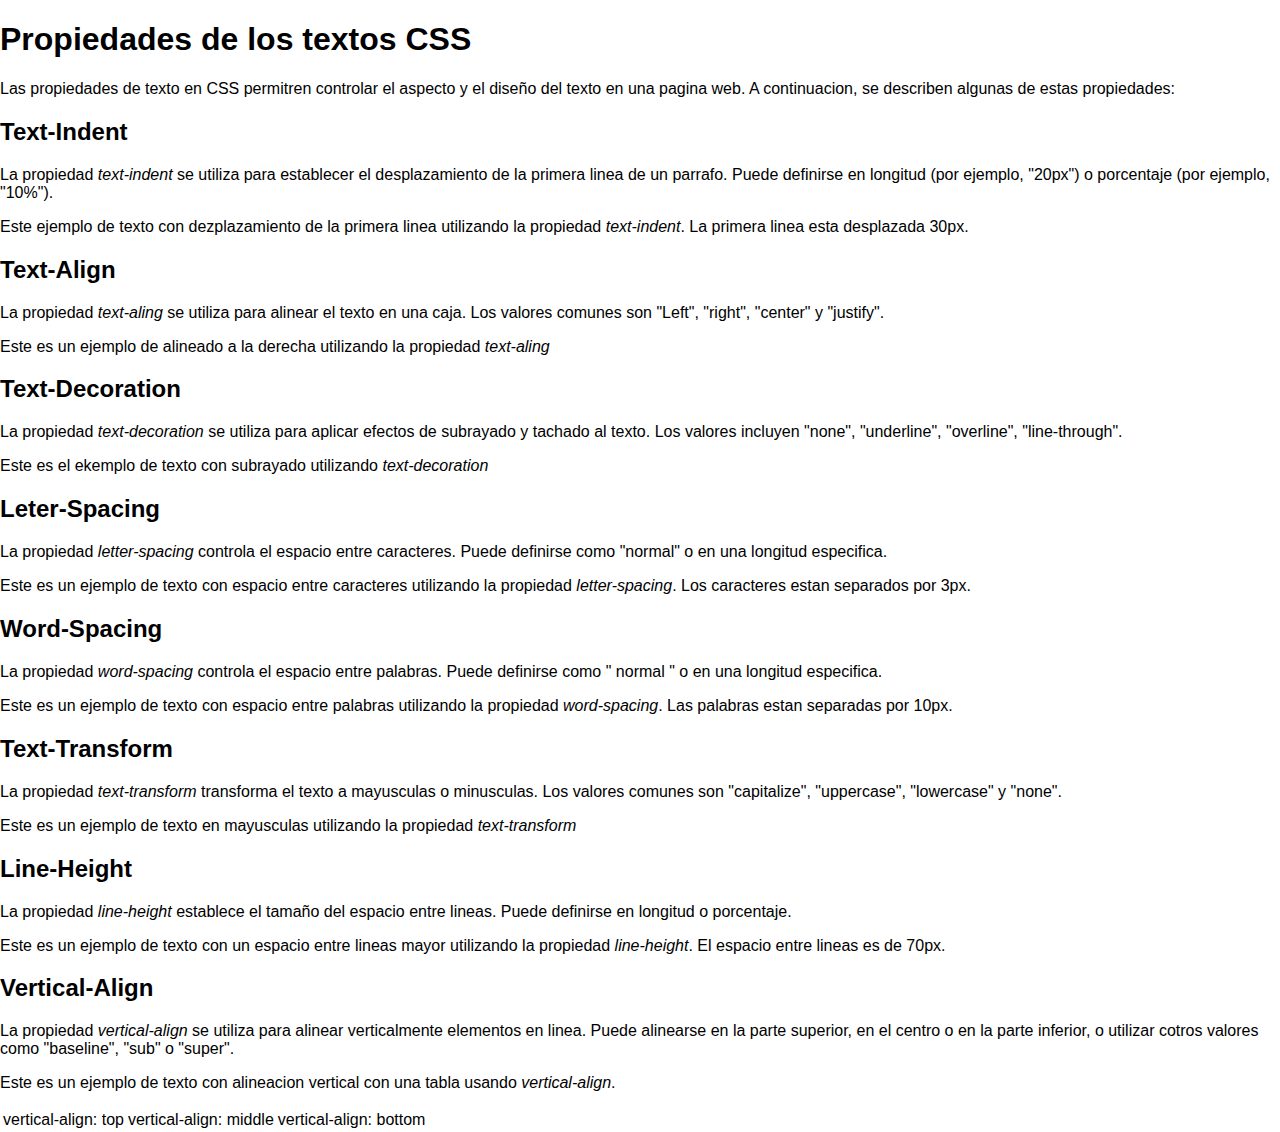
<file: ejercicio2.2.html>
<!DOCTYPE html>
<html>
    <head>
        <title>Ejercicio css Propiedades de los textos</title>
        <meta charset="utf-8" />
        <meta name ="Jnaini" content="Jnaini Amiri" />
        <link rel="stylesheet" href="estilos.css">
    </head>
    <body>
        <h1>Propiedades de los textos CSS</h1>
        <P>
            Las propiedades de texto en CSS permitren controlar el aspecto y el
            diseño del texto en una pagina web. A continuacion, se describen algunas de estas
            propiedades:
        </P>
        <h2>Text-Indent</h2>
        <p>
            La propiedad <em>text-indent</em> se utiliza para establecer el desplazamiento 
            de la primera linea de un parrafo. Puede definirse en longitud 
            (por ejemplo, "20px") o porcentaje (por ejemplo, "10%").
        </p>
        <p class="text-indent">
            Este ejemplo de texto con dezplazamiento de la primera linea
            utilizando la propiedad <em>text-indent</em>. La primera linea esta desplazada
            30px.
        </p>
        <h2>Text-Align</h2>
        <p>
            La propiedad <em>text-aling</em> se utiliza para alinear el texto
            en una caja. Los valores comunes son "Left", "right", "center" y "justify".
        </p>
        <p class="text-aling">
            Este es un ejemplo de alineado a la derecha utilizando la propiedad 
            <em>text-aling</em>
        </p>
        <h2>Text-Decoration</h2>
        <p>
            La propiedad <em>text-decoration</em> se utiliza para aplicar efectos de 
            subrayado y tachado al texto. Los valores incluyen "none", "underline", 
            "overline", "line-through".
        </p>
        <p class="text-decoration">
            Este es el ekemplo de texto con subrayado utilizando 
            <em>text-decoration</em>
        </p>
        <h2>Leter-Spacing</h2>
        <p>
            La propiedad <em>letter-spacing</em> controla el espacio entre caracteres.
            Puede definirse como "normal" o en una longitud especifica.
        </p>
        <p class="letter-spacing">
            Este es un ejemplo de texto con espacio entre caracteres utilizando la propiedad
            <em>letter-spacing</em>. Los caracteres estan separados por 3px.
        </p>
        <h2>Word-Spacing</h2>
        <p>
            La propiedad <em> word-spacing</em> controla el espacio entre palabras. 
            Puede definirse como " normal " o en una longitud especifica.
        </p>
        <p class=" word-spacing">
            Este es un ejemplo de texto con espacio entre palabras utilizando la propiedad<em> word-spacing</em>.
            Las palabras estan separadas por 10px.

        </p>
        <h2>Text-Transform</h2>
        <p>
            La propiedad <em>text-transform</em> transforma el texto a mayusculas o minusculas.
            Los valores comunes son "capitalize", "uppercase", "lowercase" y "none".
        </p>
        <p class="rext-transform">
            Este es un ejemplo de texto en mayusculas utilizando la propiedad <em>text-transform</em> 
        </p>
        <h2>Line-Height</h2>
        <p>
            La propiedad <em>line-height</em> establece el tamaño del espacio entre lineas. 
            Puede definirse en longitud o porcentaje.
        </p>
        <p class="line-height">
            Este es un ejemplo de texto con un espacio entre lineas mayor utilizando la propiedad<em> line-height</em>.
            El espacio entre lineas es de 70px.

        </p>
        <h2>Vertical-Align</h2>
        <p>
            La propiedad <em>vertical-align</em> se utiliza para alinear verticalmente
            elementos en linea. Puede alinearse en la parte superior, en el centro o en la parte inferior,
             o utilizar cotros valores como "baseline", "sub" o "super".
        </p>
        <p>
            Este es un ejemplo de texto con alineacion vertical con una tabla
            usando <em>vertical-align</em>.

        </p>
        <table>
            <tr>
                <td class="a">vertical-align: top</td>
                <td class="b">vertical-align: middle</td>
                <td class="c">vertical-align: bottom</td>
            </tr>
        </table>
    </body>
</html>
</file>
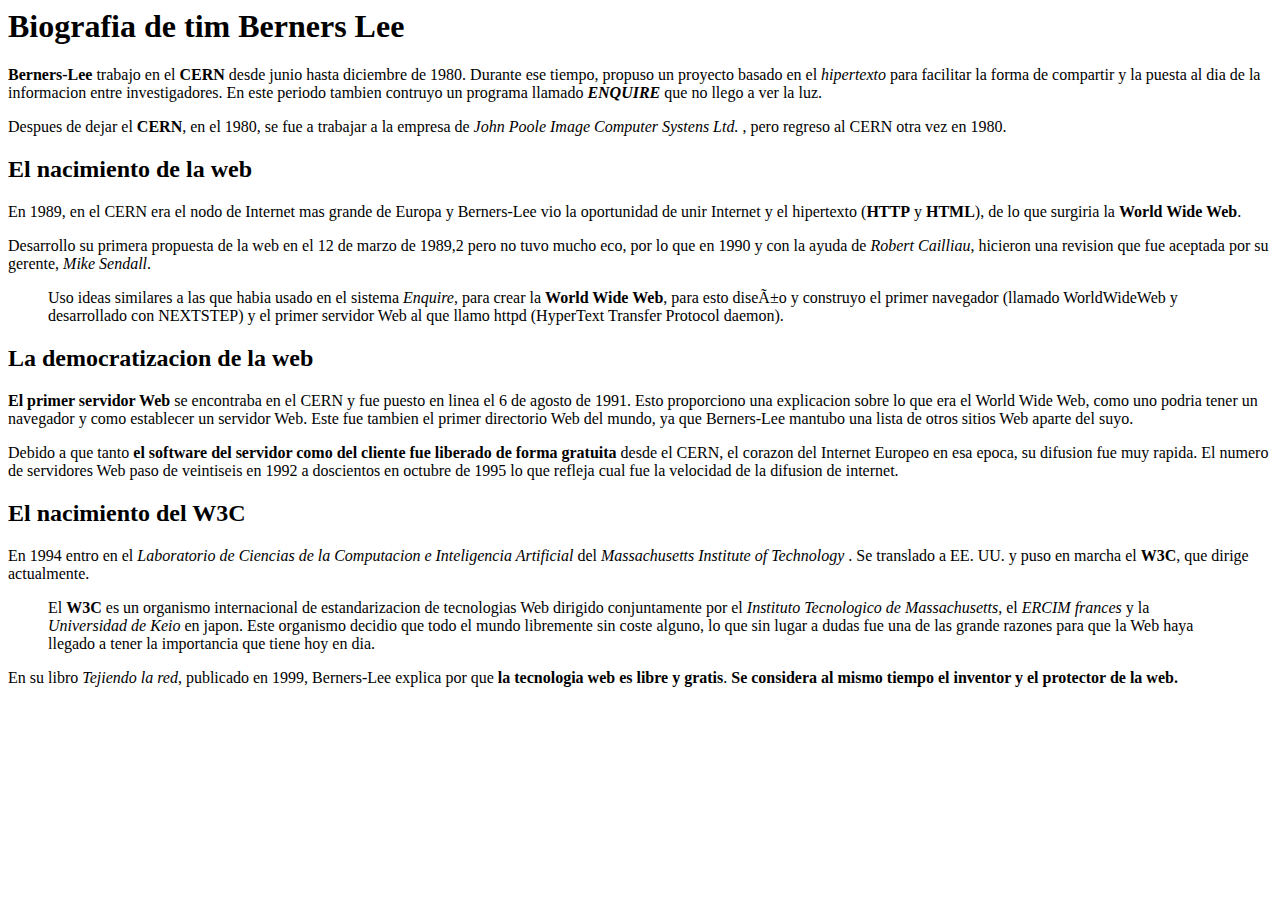
<file: ejercicio2.html>
<DOCTYPE html>
    <html>
        <head>
            <title>Ejercicio html etiquetas de texto basicas</title>
            <meta charset="=utf-8" />
                <meta name="Jnaini" content="Jnaini Amiri">
        </head>
        <body>
            <h1>Biografia de tim Berners Lee</h1>
    
            <p>
            <strong>Berners-Lee </strong> trabajo en el <strong>CERN</strong> desde 
            junio hasta diciembre de 1980. Durante ese tiempo, propuso un proyecto 
            basado en el <em>hipertexto</em> para facilitar la forma de compartir y la puesta al dia de la informacion entre investigadores. En este periodo 
            tambien contruyo un programa llamado <em><b>ENQUIRE</b></em> que no llego 
            a ver la luz.
            </p>
    
            <p> Despues de dejar el <b>CERN</b>, en el 1980, se fue a trabajar a la empresa
                 de <i>John Poole Image Computer Systens Ltd.</i> , pero regreso al CERN 
                 otra vez en 1980.
            </p>
    
            <h2>El nacimiento de la web </h2>
    
            <p>
                En 1989, en el CERN era el nodo de Internet mas grande de Europa y 
                Berners-Lee vio la oportunidad de unir Internet y el hipertexto (<strong>HTTP</strong>
                y <strong>HTML</strong>), de lo que surgiria la 
                <strong>World Wide Web</strong>.
                </p>
    
                <p>
                    Desarrollo su primera propuesta de la web en el 12 de marzo de 1989,2 pero
                    no tuvo mucho eco, por lo que en 1990 y con la ayuda de <i>Robert Cailliau</i>, hicieron una revision que fue aceptada por su 
                    gerente, <i>Mike Sendall</i>.
                </p>
    
                <blockquote>
                    Uso ideas similares a las que habia usado en el sistema <i>Enquire</i>,
                    para crear la <b>World Wide Web</b>, para esto diseño y construyo el
                    primer navegador (llamado WorldWideWeb y desarrollado con NEXTSTEP) y el 
                    primer servidor Web al que llamo httpd (HyperText Transfer Protocol
                    daemon).
                </blockquote>
    
                <h2> La democratizacion de la web </h2>
                <p>
                    <strong>El primer servidor Web</strong> se encontraba en el CERN y fue 
                    puesto en linea el 6 de agosto de 1991. Esto proporciono una explicacion 
                    sobre lo que era el World Wide Web, como uno podria tener un navegador y
                    como establecer un servidor Web. Este fue tambien el primer directorio Web  
                    del mundo, ya que Berners-Lee mantubo una lista de otros sitios Web aparte
                    del suyo.
                </p>
                <p>
                    Debido a que tanto
                    <strong>
                        el software del servidor como del cliente fue liberado de forma 
                        gratuita
                    </strong>
                    desde el CERN, el corazon del Internet Europeo en esa epoca, su difusion 
                    fue muy rapida. El numero de servidores Web paso de veintiseis en 1992 a 
                    doscientos en octubre de 1995 lo que refleja cual fue la velocidad de la difusion 
                    de internet.
                </p>
    
                <h2>El nacimiento del W3C</h2>
                <p>
                    En 1994 entro en el 
                    <em>
                        Laboratorio de Ciencias de la Computacion e Inteligencia Artificial
                    </em> del <em>Massachusetts Institute of Technology </em>. Se translado a EE. UU.
                    y puso en marcha el <b>W3C</b>, que dirige actualmente.
                </p>
                <blockquote>
                    El <strong>W3C</strong> es un organismo internacional de estandarizacion
                    de tecnologias Web dirigido conjuntamente por el <i>Instituto
                        Tecnologico de Massachusetts</i>, el <i>ERCIM frances</i> y la <i>Universidad de Keio</i> en japon. Este 
                        organismo decidio que todo el mundo libremente sin coste alguno, lo que sin lugar a dudas fue una de las 
                        grande razones para que la Web haya llegado a tener la importancia que tiene hoy en dia. 
                </blockquote>
    
                <p>
                    En su libro <em>Tejiendo la red</em>, publicado en 1999, Berners-Lee
                    explica por que <strong>la tecnologia web es libre y gratis</strong>.
                    <strong>
                        Se considera al mismo tiempo el inventor y el protector de la 
                        web.</strong>
                </p>
            </body>
    </html>
</file>
<file: estilos.css>
html, body {
    font-family: 'Roboto', 'Helvetica', sans-serif;
    margin: 0;
    padding: 0;
  }
  .mdl-miweb .mdl-layout__header-row {
    padding-left: 40px;
    height: 25%;
  }
  .mdl-miweb .mdl-layout.is-small-screen .mdl-layout__header-row h3 {
    font-size: inherit;
  }
  .mdl-miweb .mdl-layout__tab-bar-button {
    display: none;
  }
  .mdl-miweb .mdl-layout.is-small-screen .mdl-layout__tab-bar .mdl-button {
    display: none;
  }
  .mdl-miweb .mdl-layout:not(.is-small-screen) .mdl-layout__tab-bar,
  .mdl-miweb .mdl-layout:not(.is-small-screen) .mdl-layout__tab-bar-container {
    overflow: visible;
  }
  .mdl-miweb .mdl-layout__tab-bar-container {
    height: 64px;
  }
  .mdl-miweb .mdl-layout__tab-bar {
    padding: 0;
    padding-left: 16px;
    box-sizing: border-box;
    height: 108%;
    width: 100%;
  }
  .mdl-miweb .mdl-layout__tab-bar .mdl-layout__tab {
    height: 64px;
    line-height: 64px;
  }
  .mdl-miweb .mdl-layout__tab-bar .mdl-layout__tab.is-active::after {
    background-color: white;
    height: 4px;
  }
  .mdl-miweb main > .mdl-layout__tab-panel {
    padding: 8px;
    padding-top: 48px;
  }
  .mdl-miweb .mdl-card {
    height: auto;
    display: -webkit-flex;
    display: -ms-flexbox;
    display: flex;
    -webkit-flex-direction: column;
        -ms-flex-direction: column;
            flex-direction: column;
  }
  .mdl-miweb .mdl-card > * {
    height: auto;
  }
  .mdl-miweb .mdl-card .mdl-card__supporting-text {
    margin: 40px;
    -webkit-flex-grow: 1;
        -ms-flex-positive: 1;
            flex-grow: 1;
    padding: 0;
    color: inherit;
    width: calc(100% - 80px);
  }
  .mdl-miweb.mdl-miweb .mdl-card__supporting-text h4 {
    margin-top: 0;
    margin-bottom: 20px;
  }
  .mdl-miweb .mdl-card__actions {
    margin: 0;
    padding: 4px 40px;
    color: inherit;
  }
  .mdl-miweb .mdl-card__actions a {
    color: #00BCD4;
    margin: 0;
  }
  .mdl-miweb .mdl-card__actions a:hover,
  .mdl-miweb .mdl-card__actions a:active {
    color: inherit;
    background-color: transparent;
  }
  .mdl-miweb .mdl-card__supporting-text + .mdl-card__actions {
    border-top: 1px solid rgba(0, 0, 0, 0.12);
  }
  .mdl-miweb #add {
    position: absolute;
    right: 40px;
    top: 36px;
    z-index: 999;
  }
  
  .mdl-miweb .mdl-layout__content section:not(:last-of-type) {
    position: relative;
    margin-bottom: 48px;
  }
  .mdl-miweb section.section--center {
    max-width: 860px;
  }
  
  .mdl-miweb #features section.section--center {
    max-width: 620px;
  }
  .mdl-miweb section > header{
    display: -webkit-flex;
    display: -ms-flexbox;
    display: flex;
    -webkit-align-items: center;
        -ms-flex-align: center;
            align-items: center;
    -webkit-justify-content: center;
        -ms-flex-pack: center;
            justify-content: center;
  }
  .mdl-miweb section > .section__play-btn {
    min-height: 200px;
  }
  .mdl-miweb section > header > .material-icons {
    font-size: 3rem;
  }
  .mdl-miweb section > button {
    position: absolute;
    z-index: 99;
    top: 8px;
    right: 8px;
  }
  .mdl-miweb section .section__circle {
    display: -webkit-flex;
    display: -ms-flexbox;
    display: flex;
    -webkit-align-items: center;
        -ms-flex-align: center;
            align-items: center;
    -webkit-justify-content: flex-start;
        -ms-flex-pack: start;
            justify-content: flex-start;
    -webkit-flex-grow: 0;
        -ms-flex-positive: 0;
            flex-grow: 0;
    -webkit-flex-shrink: 1;
        -ms-flex-negative: 1;
            flex-shrink: 1;
  }
  .mdl-miweb section .section__text {
    -webkit-flex-grow: 1;
        -ms-flex-positive: 1;
            flex-grow: 1;
    -webkit-flex-shrink: 0;
        -ms-flex-negative: 0;
            flex-shrink: 0;
    padding-top: 8px;
  }
  .mdl-miweb section .section__text h5 {
    font-size: inherit;
    margin: 0;
    margin-bottom: 0.5em;
  }
  .mdl-miweb section .section__text a {
    text-decoration: none;
  }
  .mdl-miweb section .section__circle-container > .section__circle-container__circle {
    width: 64px;
    height: 64px;
    border-radius: 32px;
    margin: 8px 0;
  }
  .mdl-miweb section.section--footer .section__circle--big {
    width: 100px;
    height: 100px;
    border-radius: 50px;
    margin: 8px 32px;
  }
  .mdl-miweb .is-small-screen section.section--footer .section__circle--big {
    width: 50px;
    height: 50px;
    border-radius: 25px;
    margin: 8px 16px;
  }
  .mdl-miweb section.section--footer {
    padding: 64px 0;
    margin: 0 -8px -8px -8px;
  }
  .mdl-miweb section.section--center .section__text:not(:last-child) {
    border-bottom: 1px solid rgba(0,0,0,.13);
  }
  .mdl-miweb .mdl-card .mdl-card__supporting-text > h3:first-child {
    margin-bottom: 24px;
  }
  .mdl-miweb .mdl-layout__tab-panel:not(#overview) {
    background-color: white;
  }
  .mdl-miweb #features section {
    margin-bottom: 72px;
  }
  .mdl-miweb #features h4, #features h5 {
    margin-bottom: 16px;
  }
  .mdl-miweb .toc {
    border-left: 4px solid #C1EEF4;
    margin: 24px;
    padding: 0;
    padding-left: 8px;
    display: -webkit-flex;
    display: -ms-flexbox;
    display: flex;
    -webkit-flex-direction: column;
        -ms-flex-direction: column;
            flex-direction: column;
  }
  .mdl-miweb .toc h4 {
    font-size: 0.9rem;
    margin-top: 0;
  }
  .mdl-miweb .toc a {
    color: #4DD0E1;
    text-decoration: none;
    font-size: 16px;
    line-height: 28px;
    display: block;
  }
  .mdl-miweb .mdl-menu__container {
    z-index: 99;
  }
  
  /****** Home *****/
  
  /* Banner Home */ 
  .mdl-banner {
    max-width: 1290px;
    margin-top: 30px; 
  }
  
  .mdl-bannerimg {
    width: 100%;
    height: auto;
  }
  
  .mdl-bannerhometxt {
    padding: 0px 20px 20px 20px;
  }
  
  .mdl-btnleermas {
    padding: 0px 0px 5px 5px!important;
  } 
  
  /* Secciones debajo del Banner Home */
  /* 1 */
  .mdl-seccion-home1.mdl-card {
    width: 420px;
  }
  .mdl-seccion-home1 > .mdl-card__title {
    color: #000000;
    height: 176px;
    background: url('../img/sh1.jpg') center / cover;
  }
  .mdl-seccion-home1 > .mdl-card__menu {
    color: #444444;
  }
  
  /* 2 */
  .mdl-seccion-home2.mdl-card {
    width: 420px;
  }
  .mdl-seccion-home2 > .mdl-card__title {
    color: #000000;
    height: 176px;
    background: url('../img/sh2.jpg') center / cover;
  }
  .mdl-seccion-home2 > .mdl-card__menu {
    color: #444444;
  }
  
  /* 3 */
  .mdl-seccion-home3.mdl-card {
    width: 420px;
  }
  .mdl-seccion-home3 > .mdl-card__title {
    color: #000000;
    height: 176px;
    background: url('../img/sh3.jpg') center / cover;
  }
  .mdl-seccion-home3 > .mdl-card__menu {
    color: #444444;
  }
  
  @media (min-width:340px) and (max-width: 460px) {
    .mdl-seccion-home1.mdl-card, .mdl-seccion-home2.mdl-card, .mdl-seccion-home3.mdl-card {
      width: 100%!important;
    }
  }
  
  /* Boletín (Newsletter) */ 
  .mld-txt-boletin {
    color: #000000;
    font-size: 20px;
    text-align: center;
  }
  
  
  /* Footer */
  
  footer .mdl-contenedor-footer {
    padding-left: 12%;
    padding-right: 16px;
    padding-top: 16px;
    padding-bottom: 16px;  
  }
  
  footer .mdl-logo {
    float: none!important; 
  }
  
  
  .mdl-copyright {
    text-align: center;
  }
  
  /* Breadcrumbs */ 
  .breadcrumb {
    display: flex;
    font-size: 20px;
  }
  
  .breadcrumb-item {
    margin-right: 20px;
    list-style: none;
  } 
  
  .breadcrumb-item.active {
    margin-left: 20px;
  } 
  
  .breadcrumb .breadcrumb-item a {
    text-decoration: none;
  }
  
  
  /****** Nosotros *****/
  
  /* Primer Contenido de la Página Nosotros */ 
  .mdl-nosotrostxt {
    padding: 0px 20px 20px 20px; 
    text-align: justify; 
  }
  
  .mdl-nosotros {
    max-width: 1290px;
    margin-top: 30px; 
  }
  
  /* Secciones debajo del Primer Contenido de la Página Nosotros */
  /* 1 */
  .mdl-seccion-nosotros1.mdl-card {
    width: 420px;
  }
  
  .mdl-seccion-nosotros1 > .mdl-card__seccion_nosotros {
    color: #000000;
    height: 176px;
    background: url('../img/mision.jpg') center;
    background-repeat: no-repeat; 
  }
  .mdl-seccion-nosotros1 > .mdl-card__menu {
    color: #444444;
  }
  .txt_mision_nosotros {
    text-align: center;
    font-family: "Roboto","Helvetica","Arial",sans-serif;
    -webkit-align-self: flex-end;
    -ms-flex-item-align: end;
    align-self: flex-end;
    color: inherit;
    font-size: 24px;
    font-weight: 300;
    line-height: normal;
    overflow: hidden;
    -webkit-transform-origin: 149px 48px;
    transform-origin: 149px 48px;
    margin: 0;
  }
  
  /* 2 */
  .mdl-seccion-nosotros2.mdl-card {
    width: 420px;
  }
  .mdl-seccion-nosotros2 > .mdl-card__seccion_nosotros {
    color: #000000;
    height: 176px;
    background: url('../img/vision.jpg') center;
    background-repeat: no-repeat;
  }
  .mdl-seccion-nosotros2 > .mdl-card__menu {
    color: #444444;
  }
  .txt_mision_vision {
    text-align: center;
    font-family: "Roboto","Helvetica","Arial",sans-serif;
    -webkit-align-self: flex-end;
    -ms-flex-item-align: end;
    align-self: flex-end;
    color: inherit;
    font-size: 24px;
    font-weight: 300;
    line-height: normal;
    overflow: hidden;
    -webkit-transform-origin: 149px 48px;
    transform-origin: 149px 48px;
    margin: 0;
  }
  
  
  
  /* 3 */
  .mdl-seccion-nosotros3.mdl-card {
    width: 420px;
  }
  .mdl-seccion-nosotros3 > .mdl-card__seccion_nosotros {
    color: #000000;
    height: 176px;
    background: url('../img/objetivo.jpg') center; 
    background-repeat: no-repeat;
  }
  .mdl-seccion-nosotros3 > .mdl-card__menu {
    color: #444444;
  }
  .txt_mision_objetivo {
    text-align: center;
    font-family: "Roboto","Helvetica","Arial",sans-serif;
    -webkit-align-self: flex-end;
    -ms-flex-item-align: end;
    align-self: flex-end;
    color: inherit;
    font-size: 24px;
    font-weight: 300;
    line-height: normal;
    overflow: hidden;
    -webkit-transform-origin: 149px 48px;
    transform-origin: 149px 48px;
    margin: 0;
  }
  
  @media (min-width:340px) and (max-width: 460px) {
    .mdl-seccion-nosotros1.mdl-card, .mdl-seccion-nosotros2.mdl-card, .mdl-seccion-nosotros3.mdl-card {
      width: 100%!important;
    }
  }
  
  /****** Servicios *****/
  
  /* Texto de introducción de la Página Servicios */ 
  .mdl-serviciostxt {
    padding: 0px 20px 20px 20px; 
    text-align: justify; 
  }
  
  .mdl-servicios {
    max-width: 1290px;
    margin-top: 30px; 
  }
  
  /* Cards Servicios */ 
  
  /* 1 */
  .mdl-seccion-servicios1.mdl-card {
    width: 420px;
    margin-bottom: -20px!important;
  }
  .mdl-seccion-servicios1 > .mdl-card__seccion_servicios {
    color: #000000;
    height: 176px;
    background: url('../img/serv1.png') center;
    background-repeat: no-repeat; 
  }
  .mdl-seccion-servicios1 > .mdl-card__menu {
    color: #444444;
  }
  .txt_mision_servicios {
    text-align: center;
    font-family: "Roboto","Helvetica","Arial",sans-serif;
    -webkit-align-self: flex-end;
    -ms-flex-item-align: end;
    align-self: flex-end;
    color: inherit;
    font-size: 24px;
    font-weight: 300;
    line-height: normal;
    overflow: hidden;
    -webkit-transform-origin: 149px 48px;
    transform-origin: 149px 48px;
    margin: 0;
  }
  
  /* 2 */
  .mdl-seccion-servicios2.mdl-card {
    width: 420px;
    margin-bottom: -20px!important;
  }
  .mdl-seccion-servicios2 > .mdl-card__seccion_servicios {
    color: #000000;
    height: 176px;
    background: url('../img/serv2.png') center;
    background-repeat: no-repeat; 
  }
  .mdl-seccion-servicios2 > .mdl-card__menu {
    color: #444444;
  }
  .txt_mision_servicios {
    text-align: center;
    font-family: "Roboto","Helvetica","Arial",sans-serif;
    -webkit-align-self: flex-end;
    -ms-flex-item-align: end;
    align-self: flex-end;
    color: inherit;
    font-size: 24px;
    font-weight: 300;
    line-height: normal;
    overflow: hidden;
    -webkit-transform-origin: 149px 48px;
    transform-origin: 149px 48px;
    margin: 0;
  }
  
  /* 3 */
  .mdl-seccion-servicios3.mdl-card {
    width: 420px;
    margin-bottom: -20px!important;
  }
  .mdl-seccion-servicios3 > .mdl-card__seccion_servicios {
    color: #000000;
    height: 176px;
    background: url('../img/serv3.png') center;
    background-repeat: no-repeat; 
  }
  .mdl-seccion-servicios3 > .mdl-card__menu {
    color: #444444;
  }
  .txt_mision_servicios {
    text-align: center;
    font-family: "Roboto","Helvetica","Arial",sans-serif;
    -webkit-align-self: flex-end;
    -ms-flex-item-align: end;
    align-self: flex-end;
    color: inherit;
    font-size: 24px;
    font-weight: 300;
    line-height: normal;
    overflow: hidden;
    -webkit-transform-origin: 149px 48px;
    transform-origin: 149px 48px;
    margin: 0;
  }
  
  /* 4 */
  .mdl-seccion-servicios4.mdl-card {
    width: 420px;
    margin-bottom: -20px!important;
  }
  .mdl-seccion-servicios4 > .mdl-card__seccion_servicios {
    color: #000000;
    height: 176px;
    background: url('../img/serv4.png') center;
    background-repeat: no-repeat; 
  }
  .mdl-seccion-servicios4 > .mdl-card__menu {
    color: #444444;
  }
  .txt_mision_servicios {
    text-align: center;
    font-family: "Roboto","Helvetica","Arial",sans-serif;
    -webkit-align-self: flex-end;
    -ms-flex-item-align: end;
    align-self: flex-end;
    color: inherit;
    font-size: 24px;
    font-weight: 300;
    line-height: normal;
    overflow: hidden;
    -webkit-transform-origin: 149px 48px;
    transform-origin: 149px 48px;
    margin: 0;
  }
  
  /* 5 */
  .mdl-seccion-servicios5.mdl-card {
    width: 420px;
    margin-bottom: -20px!important;
  }
  .mdl-seccion-servicios5 > .mdl-card__seccion_servicios {
    color: #000000;
    height: 176px;
    background: url('../img/serv5.png') center;
    background-repeat: no-repeat; 
  }
  .mdl-seccion-servicios5 > .mdl-card__menu {
    color: #444444;
  }
  .txt_mision_servicios {
    text-align: center;
    font-family: "Roboto","Helvetica","Arial",sans-serif;
    -webkit-align-self: flex-end;
    -ms-flex-item-align: end;
    align-self: flex-end;
    color: inherit;
    font-size: 24px;
    font-weight: 300;
    line-height: normal;
    overflow: hidden;
    -webkit-transform-origin: 149px 48px;
    transform-origin: 149px 48px;
    margin: 0;
  }
  
  /* 6 */
  .mdl-seccion-servicios6.mdl-card {
    width: 420px;
    margin-bottom: -20px!important;
  }
  .mdl-seccion-servicios6 > .mdl-card__seccion_servicios {
    color: #000000;
    height: 176px;
    background: url('../img/serv6.png') center;
    background-repeat: no-repeat; 
  }
  .mdl-seccion-servicios6 > .mdl-card__menu {
    color: #444444;
  }
  .txt_mision_servicios {
    text-align: center;
    font-family: "Roboto","Helvetica","Arial",sans-serif;
    -webkit-align-self: flex-end;
    -ms-flex-item-align: end;
    align-self: flex-end;
    color: inherit;
    font-size: 24px;
    font-weight: 300;
    line-height: normal;
    overflow: hidden;
    -webkit-transform-origin: 149px 48px;
    transform-origin: 149px 48px;
    margin: 0;
  }
  
  .blmservicio {
    top: 10px;
    text-align: center;
    margin: 15px 45%;
    margin-bottom: 40px;
  }
  
  @media (min-width:340px) and (max-width: 460px) {
    .mdl-seccion-servicios1.mdl-card, .mdl-seccion-servicios2.mdl-card, .mdl-seccion-servicios3.mdl-card, .mdl-seccion-servicios4.mdl-card, .mdl-seccion-servicios5.mdl-card, .mdl-seccion-servicios6.mdl-card {
      width: 100%!important;
    }
  }
  
  /****** Contacto *****/
  
  /* Primer Contenido de la Página Contacto */ 
  .mdl-contactomapa {
    padding: 0px 20px 20px 20px; 
    text-align: justify; 
  }
  
  .mdl-contacto {
    max-width: 1290px;
    margin-top: 30px; 
  }
  
  .debajomapa {
    max-width: 1320px;
  }
  
  /* Formulario */
  .mdl-seccion-formulario.mdl-card {
    width: 100%;
  }
  
  .mdl-seccion-formulario > .mdl-card__menu {
    color: #444444;
  }
  
  .txt_formulario {
    text-align: center;
    font-family: "Roboto","Helvetica","Arial",sans-serif;
    -webkit-align-self: flex-end;
    -ms-flex-item-align: end;
    align-self: flex-end;
    color: inherit;
    font-size: 24px;
    font-weight: 300;
    line-height: normal;
    overflow: hidden;
    -webkit-transform-origin: 149px 48px;
    transform-origin: 149px 48px;
    margin: 0;
  }
  
  .frmensaje {
    width: 100%;
  }
  
  /* Datos de Contacto */
  .mdl-seccion-datoscontacto.mdl-card {
    width: 100%;
  }
  .mdl-seccion-datoscontacto > .mdl-card__seccion_datoscontacto {
    color: #000000;
    height: 173px;
    background: url('../img/office.png') center;
    background-repeat: no-repeat; 
  }
  .mdl-seccion-datoscontacto > .mdl-card__menu {
    color: #444444;
  }
  
  .txt_datoscontacto {
    text-align: center;
    font-family: "Roboto","Helvetica","Arial",sans-serif;
    -webkit-align-self: flex-end;
    -ms-flex-item-align: end;
    align-self: flex-end;
    color: inherit;
    font-size: 24px;
    font-weight: 300;
    line-height: normal;
    overflow: hidden;
    -webkit-transform-origin: 149px 48px;
    transform-origin: 149px 48px;
    margin: 0;
  }
  
  .idc {
    float: left;
    letter-spacing: 10px!important;
  }
  
  @media (min-width:340px) and (max-width: 460px) {
    .mdl-seccion-formulario.mdl-card, .mdl-seccion-datoscontacto.mdl-card {
      width: 100%!important;
    }
    .mdl-textfield {
      width: 100%!important;
    }
  }
</file>
